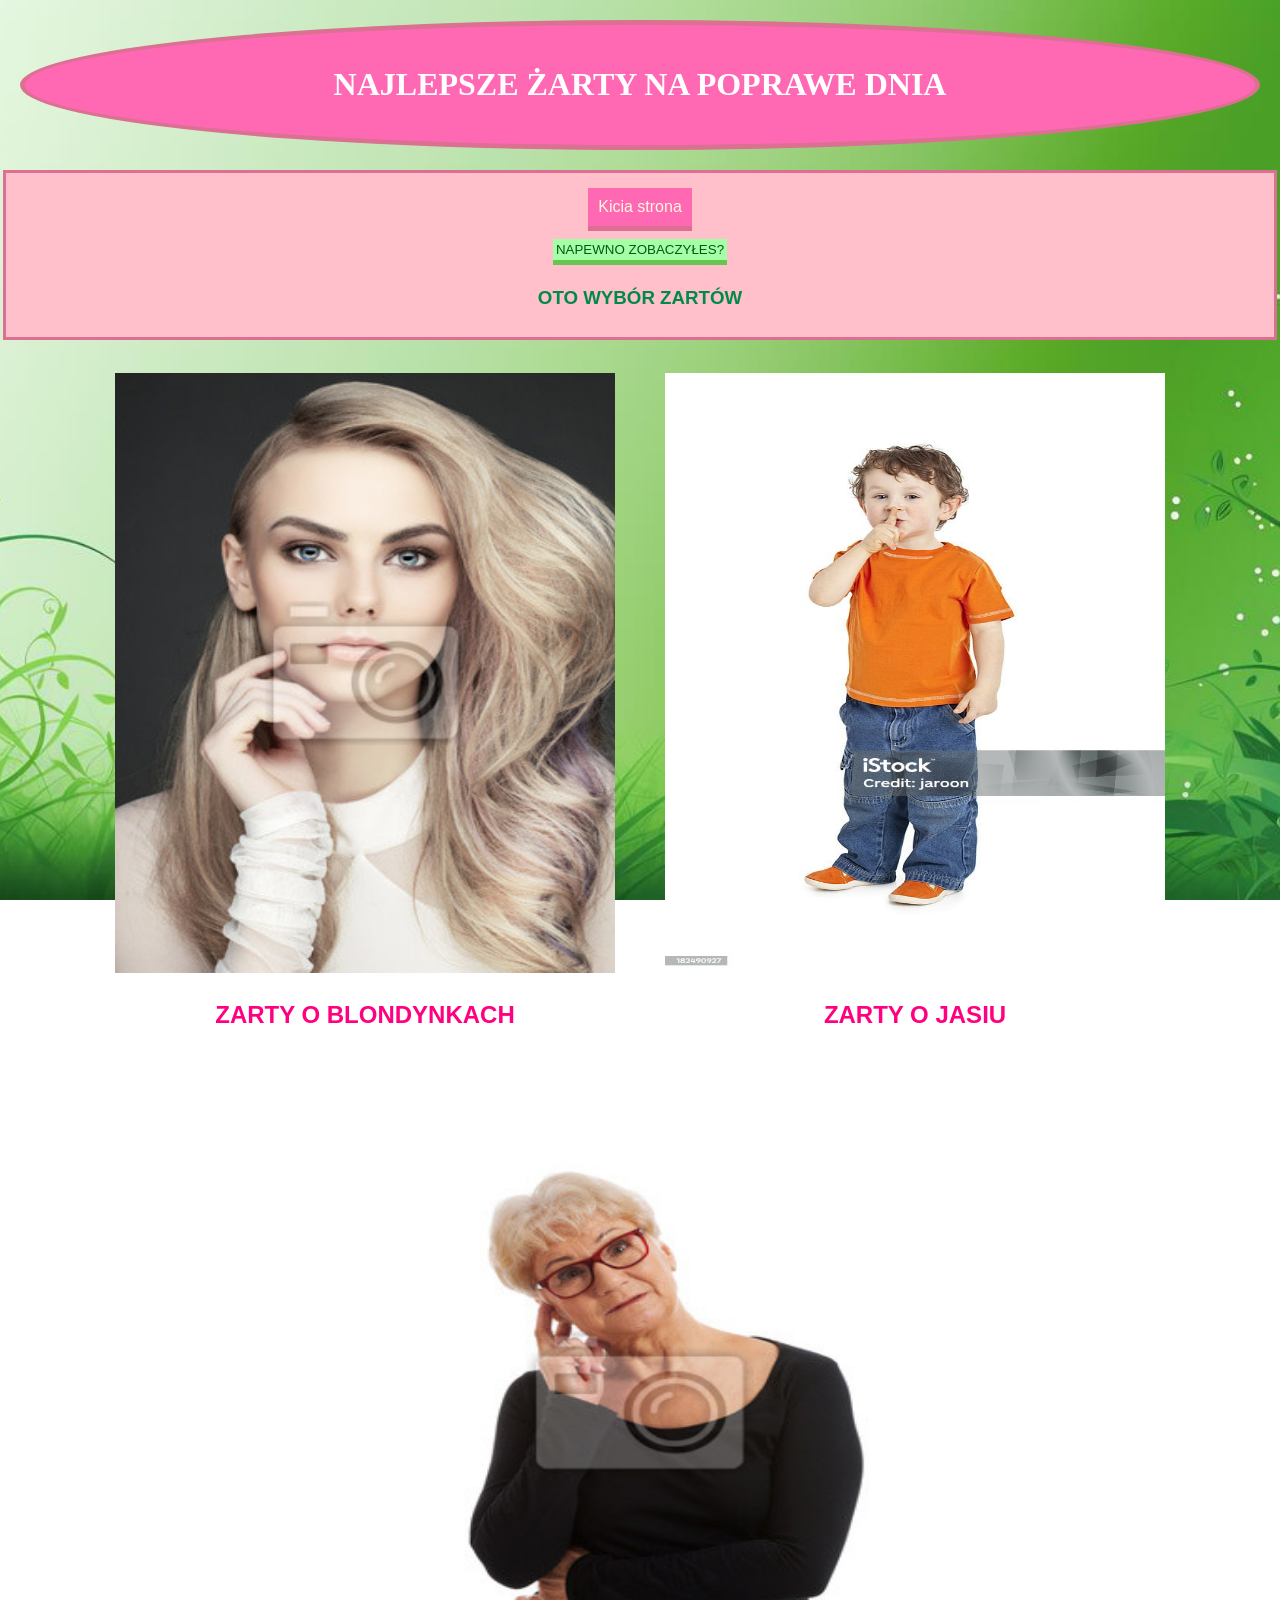
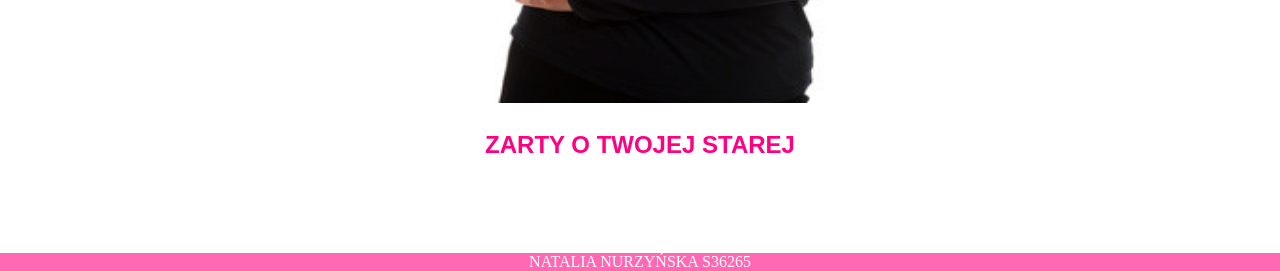
<file: index.html>
<!DOCTYPE html>
<html lang="en">

<head>
    <meta charset="UTF-8">
    <title>Silly Cats</title>
   <link rel="stylesheet" href="style.css">

</head>

<body>

    <header>
        <h1> NAJLEPSZE ŻARTY NA POPRAWE DNIA </h1>
    </header>
   
  <div class="text-panel">
        <a class="link-button" href="podstrona.html">Kicia strona
             </a>
             <br>
               <button onclick="location.href='podstrona.html'">
        NAPEWNO ZOBACZYŁES?
</button>

                 <p>
        <h3>
        OTO WYBÓR ZARTÓW
        </h3>
        </p>
        
           </div>
   <main>
  <div class="ludzie">
    <a href="podstronab.html">
    <img src="blondynka.jpg" alt="blondi">
    </a>
    <p class="zarty">
        <b>
     ZARTY O BLONDYNKACH
     </b>
 </p>
</div>
<div class="ludzie">
    <a href="podstronaj.html">
<img src="Jaś.jpg" alt="jas">
</a>
<p class="zarty">
    <b>
 ZARTY O JASIU
 </b>
 
</p>

</div>
<div class="ludzie">
    <a href="podstronat.html">
    <img src="twstara.jpg" alt="stara">
    </a>
    <p class="zarty">
        <b>
     ZARTY O TWOJEJ STAREJ
     </b>
</p>
</div>
     </main>
        </body>
        <footer>
    NATALIA NURZYŃSKA S36265 
    </footer>
</body>
</html>
</file>
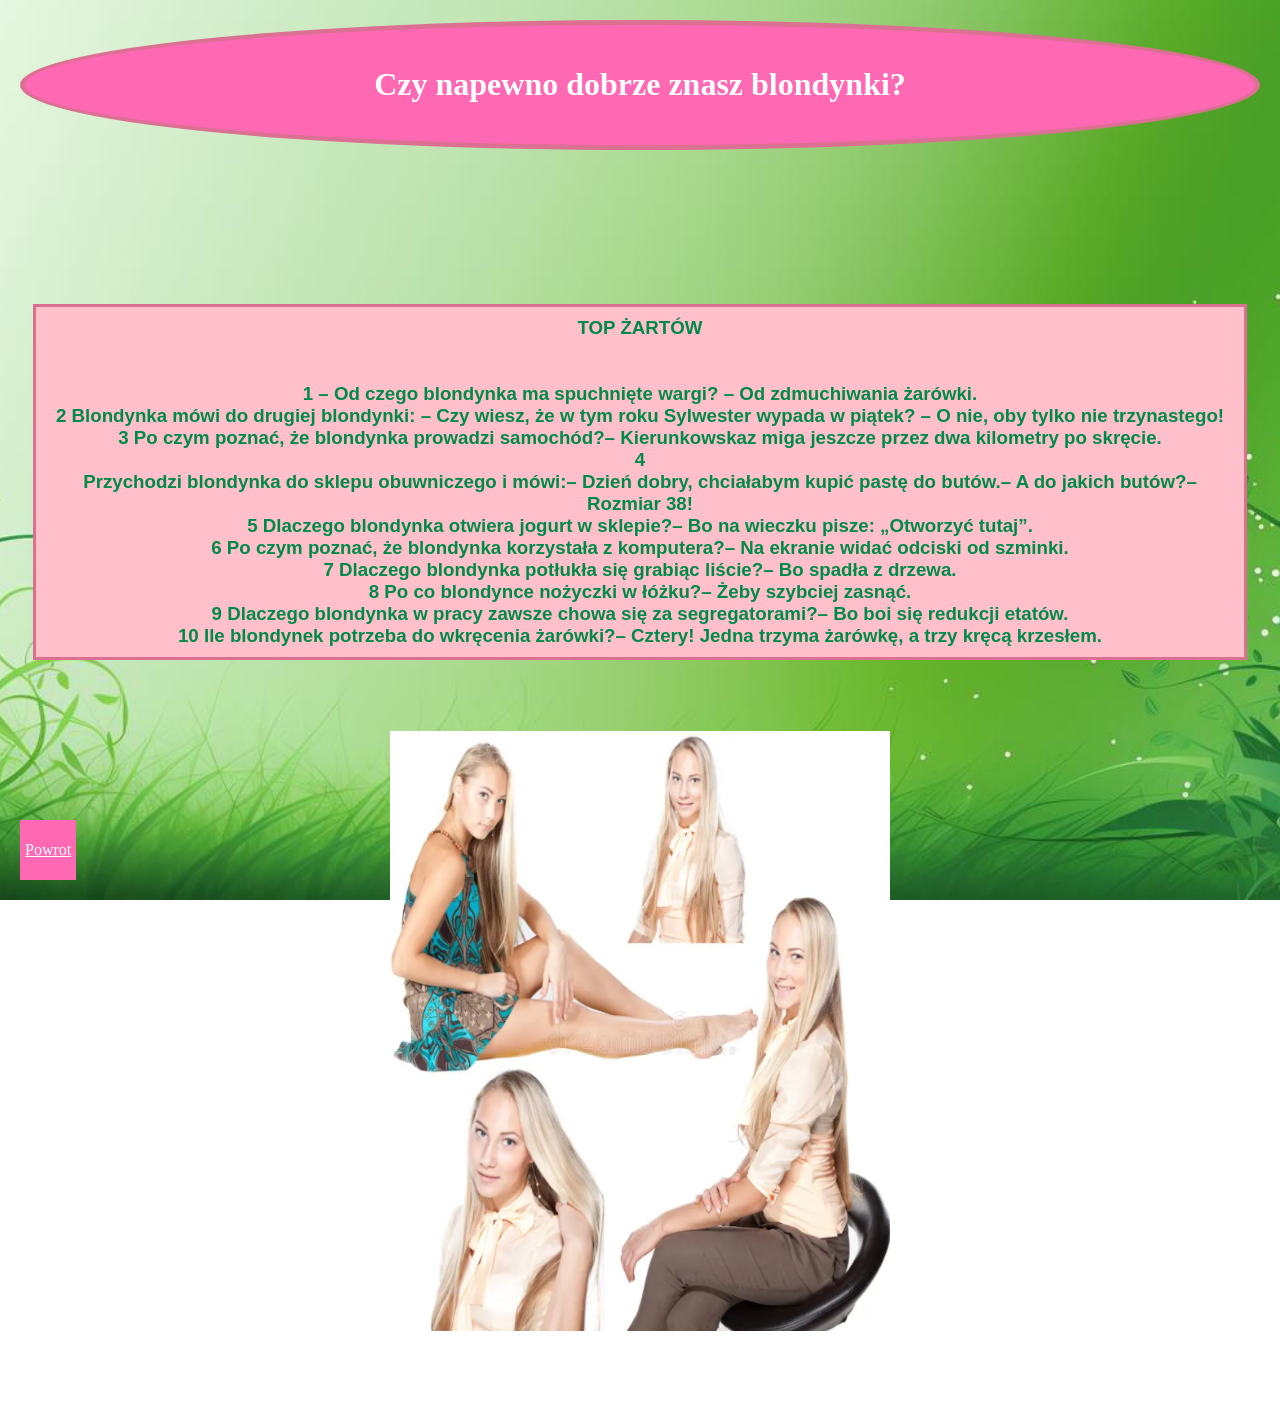
<file: podstronab.html>
<!DOCTYPE html>
<html lang="en">
<head>
    <meta charset="UTF-8">
    <meta name="viewport" content="width=device-width, initial-scale=1.0">
    <title>Document</title>
    <link rel="stylesheet" href="style.css">
</head>
<header>
    <div class="header">
        <p>
            <h1>
        Czy napewno dobrze znasz blondynki?
        </h1>
    </p>
        </div>
</header>
<body>
    <main>
        <p>
        
        <h3>
         <div class="text-panel">  
            TOP ŻARTÓW
            <br>
            <br>
            <br>
           1
            – Od czego blondynka ma spuchnięte wargi?
            – Od zdmuchiwania żarówki.
            <br>
            2
            Blondynka mówi do drugiej blondynki:
            – Czy wiesz, że w tym roku Sylwester wypada w piątek?
            – O nie, oby tylko nie trzynastego!
            <br>
            3
            Po czym poznać, że blondynka prowadzi samochód?– Kierunkowskaz miga jeszcze przez dwa kilometry po skręcie.
            <br>
            4
            <br>
            Przychodzi blondynka do sklepu obuwniczego i mówi:– Dzień dobry, chciałabym kupić pastę do butów.– A do jakich butów?– Rozmiar 38!
            <br>
            5
            Dlaczego blondynka otwiera jogurt w sklepie?– Bo na wieczku pisze: „Otworzyć tutaj”.
           <br>
            6
            Po czym poznać, że blondynka korzystała z komputera?– Na ekranie widać odciski od szminki.
            <br>
            7
            Dlaczego blondynka potłukła się grabiąc liście?– Bo spadła z drzewa.
            <br>
            8
            Po co blondynce nożyczki w łóżku?– Żeby szybciej zasnąć.
            <br>
            9
            Dlaczego blondynka w pracy zawsze chowa się za segregatorami?– Bo boi się redukcji etatów.
            <br>
            10
            Ile blondynek potrzeba do wkręcenia żarówki?– Cztery! Jedna trzyma żarówkę, a trzy kręcą krzesłem.
         </div>        
        </h3>
        </p>
        <div class="ludzie img">
        <img src="2blondynka.jpg" alt="2b">
        </div>
        <br>
      

    </main>
      <a class="stronaglwn" href="index.html"> 
        <p> Powrot </p>
             </a>
</body>
</html>
</file>
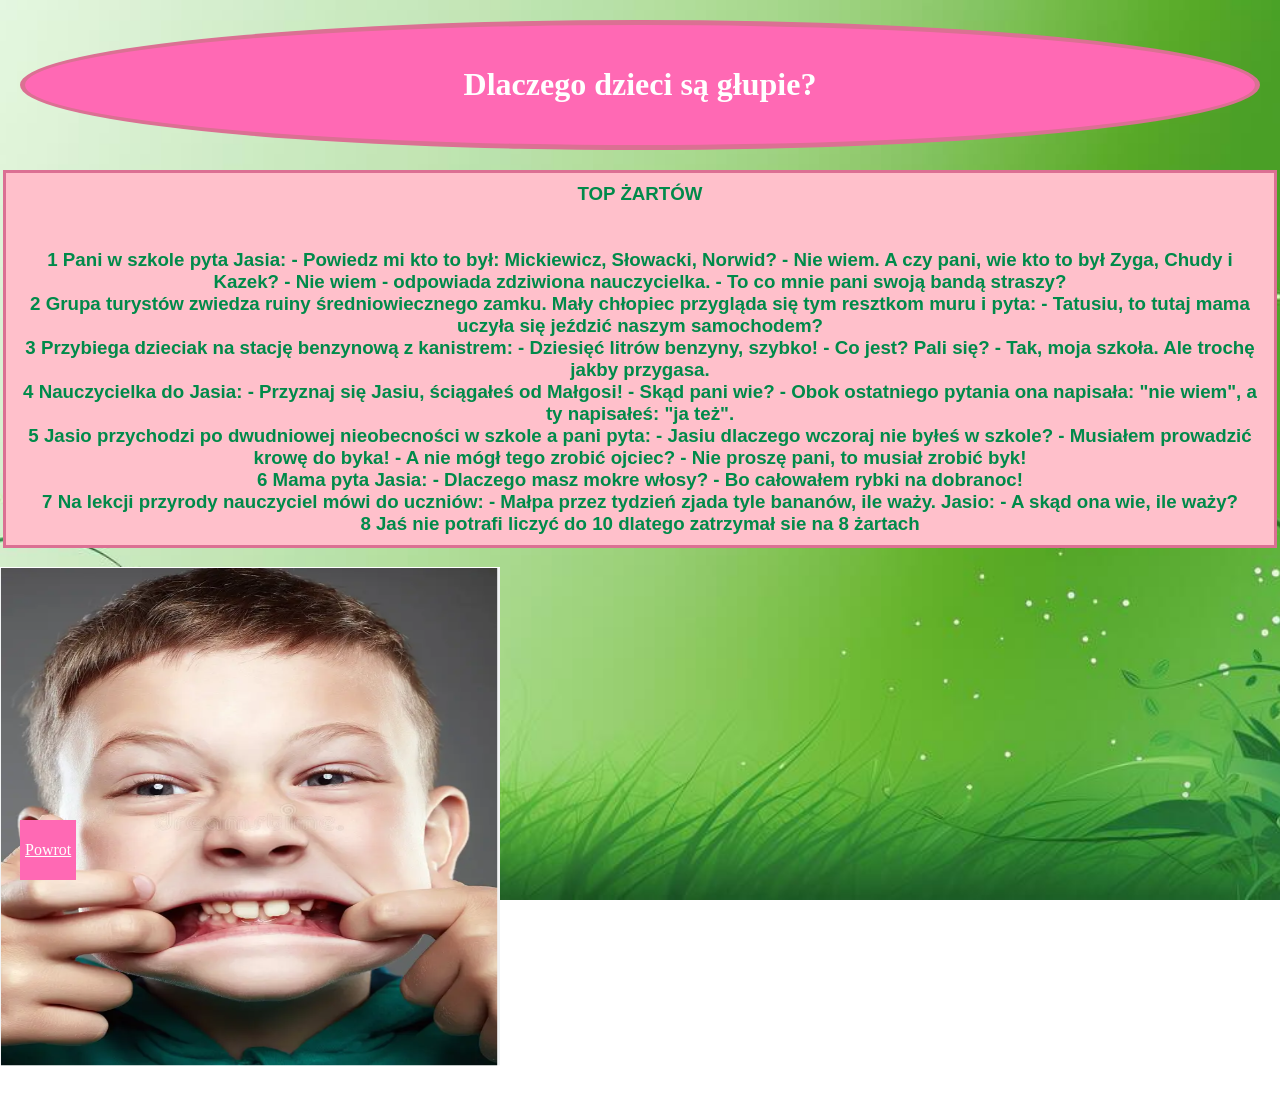
<file: podstronaj.html>
<!DOCTYPE html>
<html lang="en">
<head>
    <meta charset="UTF-8">
    <meta name="viewport" content="width=device-width, initial-scale=1.0">
    <title>Document</title>
    <link rel="stylesheet" href="style.css">
</head>
<header>
        <div class="header">
        <p>
            <h1>
        Dlaczego dzieci są głupie?
        </h1>
    </p>
        </div>
</header>
<body>
<p>
        <h3>
<div class="text-panel">
            TOP ŻARTÓW
            <br>
            <br>
            <br>      
       
            1
        Pani w szkole pyta Jasia:
- Powiedz mi kto to był: Mickiewicz, Słowacki, Norwid?
- Nie wiem. A czy pani, wie kto to był Zyga, Chudy i Kazek?
- Nie wiem - odpowiada zdziwiona nauczycielka.
- To co mnie pani swoją bandą straszy?
<br>
2
Grupa turystów zwiedza ruiny średniowiecznego zamku. Mały chłopiec przygląda się tym resztkom muru i pyta:
- Tatusiu, to tutaj mama uczyła się jeździć naszym samochodem?
<br>
3
Przybiega dzieciak na stację benzynową z kanistrem:
- Dziesięć litrów benzyny, szybko!
- Co jest? Pali się?
- Tak, moja szkoła. Ale trochę jakby przygasa.
<br>
4
Nauczycielka do Jasia:
- Przyznaj się Jasiu, ściągałeś od Małgosi!
- Skąd pani wie?
- Obok ostatniego pytania ona napisała: "nie wiem", a ty napisałeś: "ja też".
<br>
5
Jasio przychodzi po dwudniowej nieobecności w szkole a pani pyta:
- Jasiu dlaczego wczoraj nie byłeś w szkole?
- Musiałem prowadzić krowę do byka!
- A nie mógł tego zrobić ojciec?
- Nie proszę pani, to musiał zrobić byk!
<br>
6
Mama pyta Jasia:
- Dlaczego masz mokre włosy?
- Bo całowałem rybki na dobranoc!
<br>
7
Na lekcji przyrody nauczyciel mówi do uczniów:
- Małpa przez tydzień zjada tyle bananów, ile waży. Jasio:
- A skąd ona wie, ile waży?
<br>
8 
Jaś nie potrafi liczyć do 10 dlatego zatrzymał sie na 8 żartach
</div>
        </h3>
        <div class="ludzie img">
        <img id="jasiek" src="2jas.png" alt="2j">
        </div>
        <br>
        </main>
        <div class="janek">
      <a class="stronaglwn" href="index.html"> 
        <p> Powrot 
        </p>
        </div>
             </a>
</p>
</body>

    

</html>
</file>
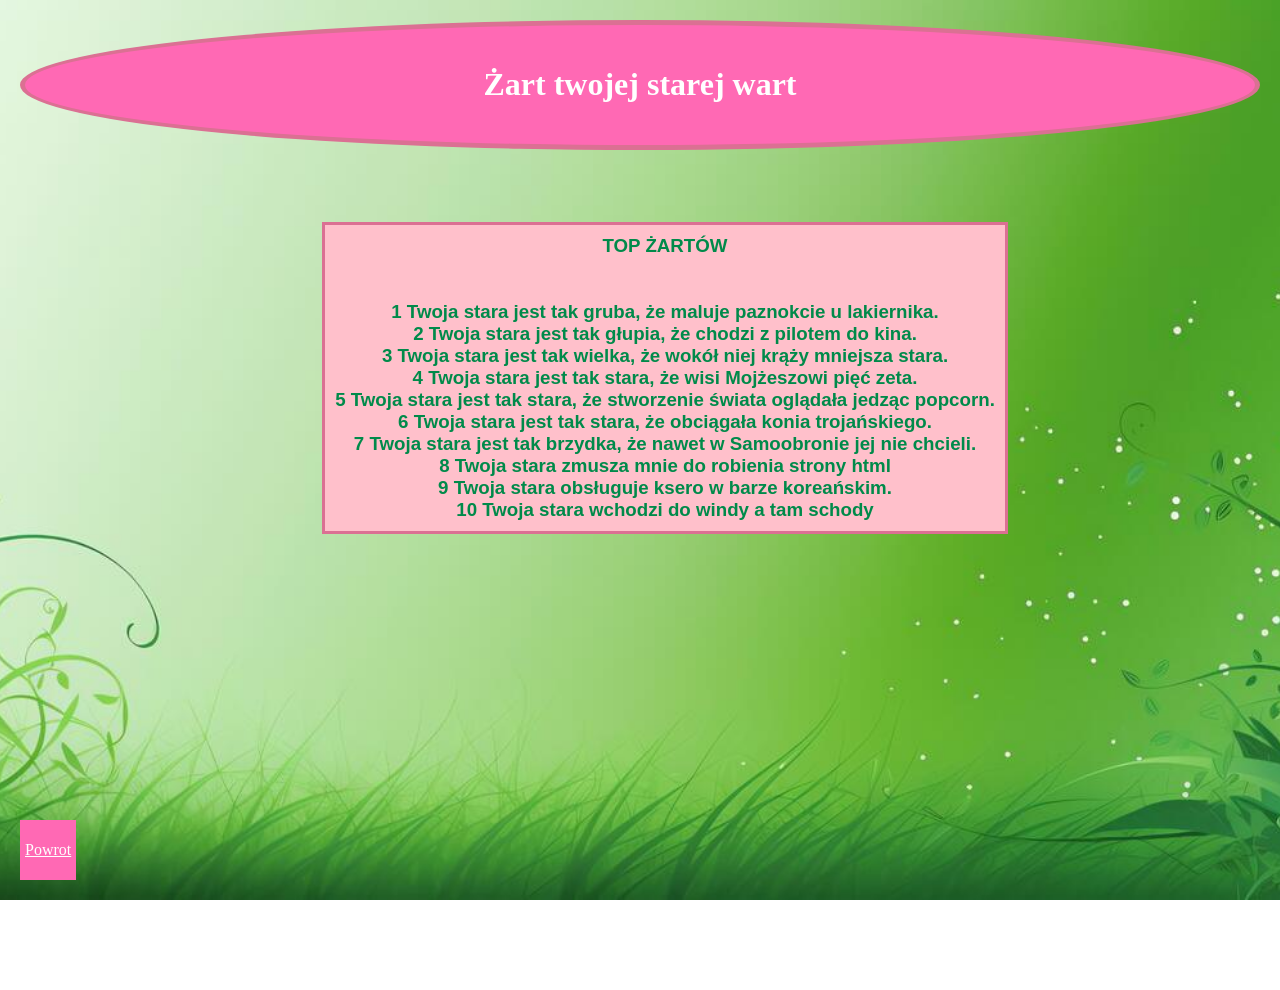
<file: podstronat.html>
<!DOCTYPE html>
<html lang="en">
<head>
    <meta charset="UTF-8">
    <meta name="viewport" content="width=device-width, initial-scale=1.0">
    <title>Document</title>
    <link rel="stylesheet" href="style.css">
</head>

<body>
    <header>
        <div class="header">
        <p>
            <h1>
        Żart twojej starej wart
        </h1>
    </p>
        </div>
</header>
<body>
    <main>
        <p>
     
          <h3>
<div class="text-panel">
            TOP ŻARTÓW
            <br>
            <br>
            <br>
           
    1 Twoja stara jest tak gruba, że maluje paznokcie u lakiernika.
    <br>
2 Twoja stara jest tak głupia, że chodzi z pilotem do kina.
 <br>
3 Twoja stara jest tak wielka, że wokół niej krąży mniejsza stara.
 <br>
4 Twoja stara jest tak stara, że wisi Mojżeszowi pięć zeta.
 <br>
5 Twoja stara jest tak stara, że stworzenie świata oglądała jedząc popcorn.
 <br>
6 Twoja stara jest tak stara, że obciągała konia trojańskiego.
 <br>
7 Twoja stara jest tak brzydka, że nawet w Samoobronie jej nie chcieli.
 <br>
8 Twoja stara zmusza mnie do robienia strony html
 <br>
9 Twoja stara obsługuje ksero w barze koreańskim.
 <br>
10 Twoja stara wchodzi do windy a tam schody
          </h3>
           
</div>
<iframe width="560" height="315" src="https://www.youtube.com/embed/plyyWC36whI?si=dbrKlV9KqdOq7q1f" title="YouTube video player" frameborder="0" allow="accelerometer; autoplay; clipboard-write; encrypted-media; gyroscope; picture-in-picture; web-share" referrerpolicy="strict-origin-when-cross-origin" allowfullscreen></iframe>

        <br>
        </main>
      
</body>
<a class="stronaglwn" href="index.html"> 
        <p> Powrot 
        </p>
             </a>
</html>
</file>
<file: style.css>
body{
    margin: 0px; background-image: url('zielony.jpg');
    background-attachment: fixed;
    background-size: cover;
background-repeat: no-repeat;
background-size: cover;
background-position: center;
}
header{
    border: 5px solid palevioletred;
    border-radius: 60%;
    padding:20px;
    margin: 20px;
    background-color: hotpink;
    color: white;
    text-align:center;
}
.text-panel{
    text-align:center;
    margin: 3px;
    padding: 10px;
    background-color: pink;
    border:3px solid palevioletred;
    font-family:'Franklin Gothic Medium', 'Arial Narrow', Arial, sans-serif 
} 
.link-button{
    display: inline-block;
    border-bottom: 5px solid palevioletred;
    padding: 10px;
    margin: 5px;
    background-color: hotpink;
    color: cornsilk;
    text-decoration: none;
     transition-duration: 0.5s;
}
.link-button:hover{
    background-color: lightcoral;
    transition-duration: 0.5s;
    transform: translate(5px)
}

footer{
    text-align: center;
    background-color: hotpink;
    color: white;
}
button{
    margin: 3px;
    padding: 3px;
    background-color: rgb(165, 255, 164);
    color: rgb(0, 89, 27);
    border: none;
     border-bottom: 5px solid rgb(102, 198, 79);
    
}

h3{
    color: rgb(0, 138, 74);
}
.ludzie img{

    height: 600px;
    width: 500px;
}
main{

    flex-wrap: wrap;
    display: flex;
    gap: 50px;
    justify-content: center;
    padding: 30px;
    padding-bottom: 70px;
}

.zarty{
     font-family: 'Gill Sans', 'Gill Sans MT', Calibri, 'Trebuchet MS', sans-serif;
    color: rgb(255, 0, 128);
    text-align: center;
    font-size:x-large 
    
}
.nap {
    margin: 3px;
    padding: 3px;
    background-color: rgb(165, 255, 164);
    color: rgb(0, 89, 27);
    border: none;
     border-bottom: 5px solid rgb(102, 198, 79);
     background-color: #2980b9;
     transform: translateY(-3px);
}


.txtpanel12{
    margin: 3px;
    padding: 10px;
    background-color: pink;
    border:3px solid palevioletred;
    font-family:'Franklin Gothic Medium', 'Arial Narrow', Arial, sans-serif 
} 

.stronaglwn{ 
    position: fixed;
    bottom: 0;
  margin: 20px;
    padding: 5px;
    display: flex;
    justify-self: center;
    background-color: hotpink;
color: white;
border: none;
transition: 0.2s;
}
.stronaglwn:hover{
     background-color: lightcoral;
    transition-duration: 0.5s;
    transform: translate(5px)
}
.video{
    position: relative;
    padding-bottom: 56.25%;
    height: 0;
    overflow: hidden;
    max-width: 100%;
    position: absolute;
    top: 0;
    left: 0;
    width: 100%;
    height: 100%;
}
#jasiek{
flex-wrap: wrap;
display: flex;
justify-self: center;
height: 500px;
}
</file>
